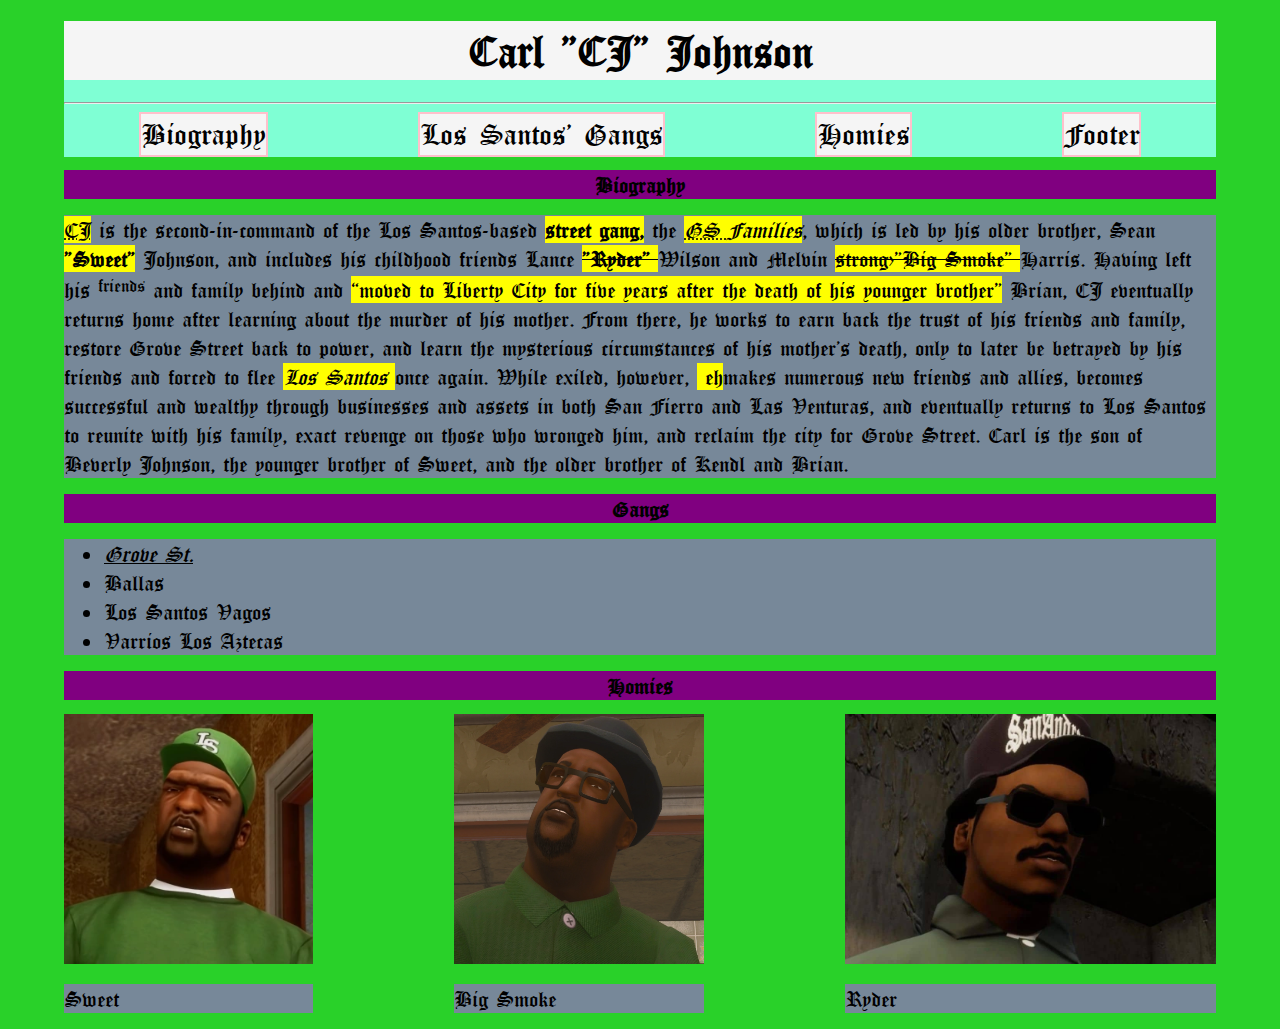
<file: 01-HTML/index.html>
<!DOCTYPE html>
<html>
    <head>
        <meta charset="UTF-8">
        <meta http-equiv="X-UA-Compatible" content="IE-edge">
        <meta name="viewport" content="width=device-width, initial-scale=1.0">
        <link rel="stylesheet" href="style.css">
    </head>

    <body>
        <header class = "header">
            <h1 class = "header-title">Carl <strong>"CJ"</strong> Johnson</h1>
            <hr/>
            <nav class = navigation>
                <a href="#bio-section">Biography</a>
                <a href="#gangs">Los Santos' Gangs</a>
                <a href="#homies">Homies</a>
                <a>Footer</a>
            </nav>
        </header>
        <section>
            <h2 id = bio-section class = topic>
                Biography
            </h2>
            <p class="plain-text">
                <abbr class = taged title = "Carl Johnson">CJ</abbr>
                 is the second-in-command of the Los Santos-based 
                 <b class="taged"> street gang,</b> the 
                <em class = taged><abbr title = "Grove Street" >GS </abbr>
                 Families</em>, which is led by his older brother, Sean 
                 <strong class = taged>"Sweet"</strong> Johnson, and includes his childhood friends Lance 
                 <del class = taged><strong>"Ryder"</strong> </del> Wilson and Melvin
                 <del class = taged>strong>"Big Smoke"</strong> </del> Harris. Having left his 
                 <sup>friends</sup> and family behind and 
                 <q class = taged>moved to Liberty City for five years after the death of his younger brother</q>
                  Brian, CJ eventually returns home after learning about the murder of his mother. From there, he works to earn back the trust of his friends and family, restore Grove Street back to power, and learn the mysterious circumstances of his mother's death, only to later be betrayed by his friends and forced to flee 
                  <cite class = taged>Los Santos </cite>
                  once again. While exiled, however, 
                  <bdo dir="rtl" class = taged> he </bdo>  makes numerous new friends and allies, becomes successful and wealthy through businesses and assets in both San Fierro and Las Venturas, and eventually returns to Los Santos to reunite with his family, exact revenge on those who wronged him, and reclaim the city for Grove Street. Carl is the son of Beverly Johnson, the younger brother of Sweet, and the older brother of Kendl and Brian.
            </p>
        </section>
        <h2 class = topic id = "gangs">Gangs</h2>
        <ul  class = plain-text>
            <li><u><address>
                Grove St.
            </address></u></li>
            <li>Ballas</li>
            <li>Los Santos Vagos</li>
            <li>Varrios Los Aztecas</li>
        </ul>
        
        <section id = "homies">
            <h2 class = topic>Homies</h2>
            <div class = images>
                <div class = "image">
                    <img src="images/Sweet.webp">
                    <p class = "plain-text">Sweet</p>
                </div>
                <div class = "image">
                    <img src="images/BigSmoke.webp">
                    <p class = "plain-text">Big Smoke</p>
                </div>
                <div class = "image">
                    <img src="images/ryder.jpg">
                    <p class = "plain-text">Ryder</p>
                </div>
                
            </div>
        </section>
    </body>
</html>
</file>
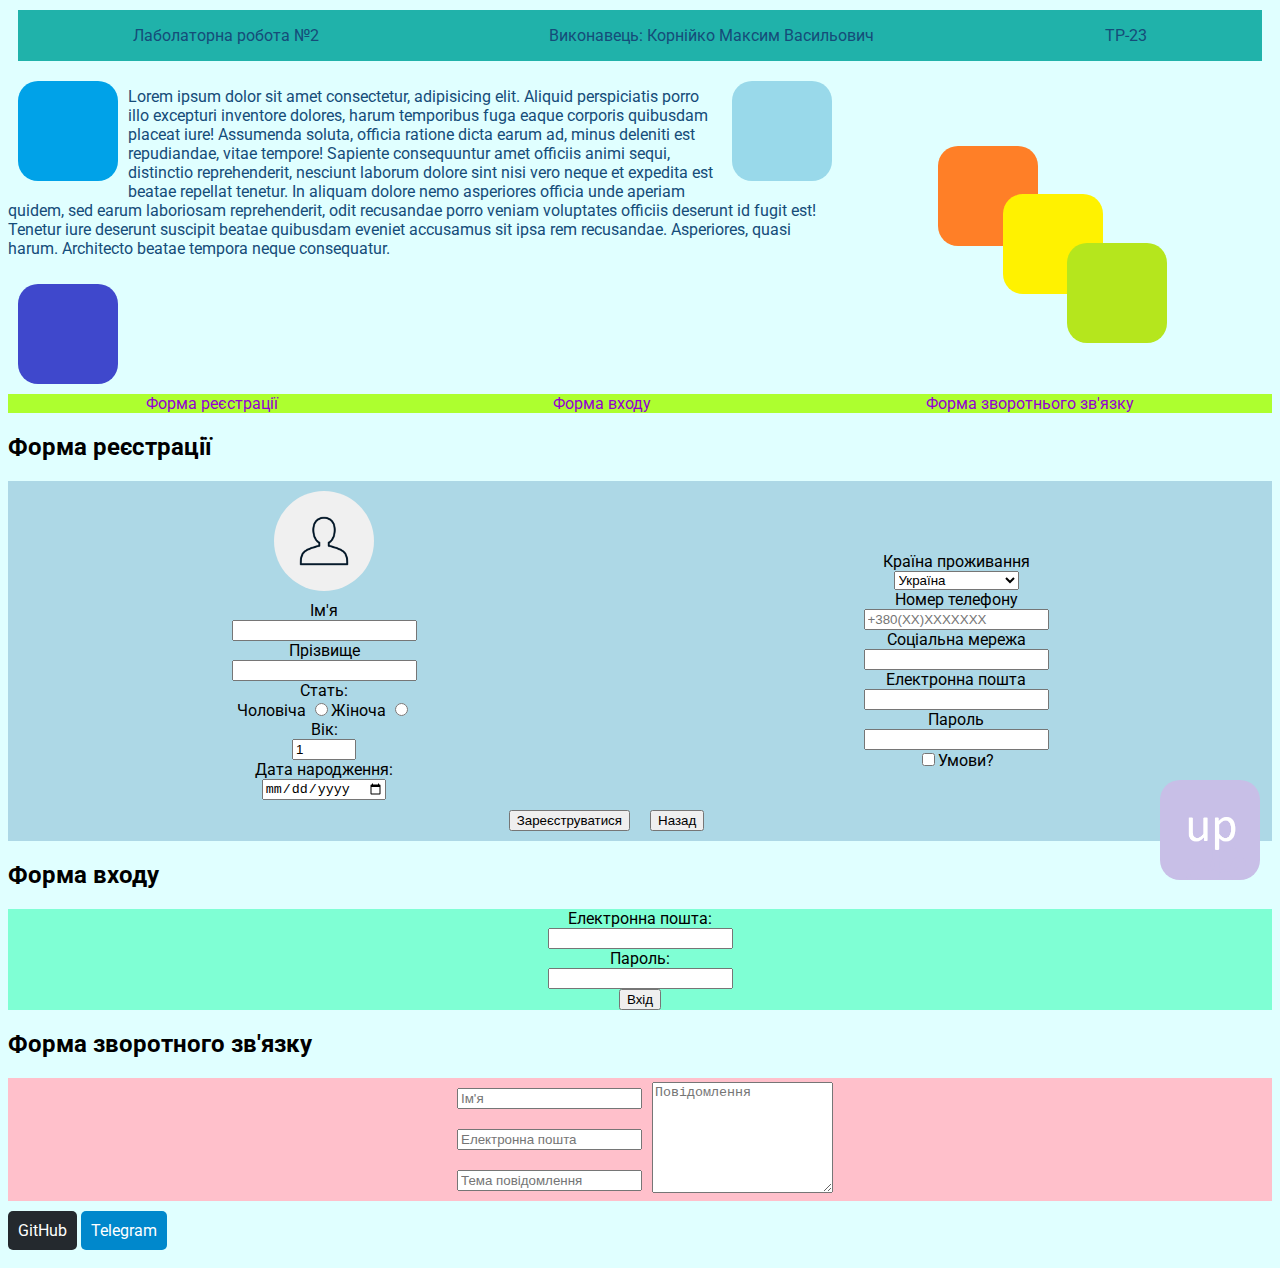
<file: 02-blockmodel/index.html>
<!DOCTYPE html>
<html lang="en">
  <head>
    <meta charset="UTF-8" />
    <meta name="viewport" content="width=device-width, initial-scale=1.0" />
    <title>LAB2</title>
    <link rel="stylesheet" href="style.css" />
    <link rel="preconnect" href="https://fonts.googleapis.com" />
    <link rel="preconnect" href="https://fonts.gstatic.com" crossorigin />
    <link
      href="https://fonts.googleapis.com/css2?family=Roboto:wght@300&display=swap"
      rel="stylesheet"
    />
  </head>
  <body>
    <header id="Start">
      <div>
        <p>Лаболаторна робота №2</p>
      </div>
      <div>
        <p>Виконавець: Корнійко Максим Васильович</p>
      </div>
      <div>
        <p>ТР-23</p>
      </div>
    </header>
    <div class="MainBlock">
      <div class="GeneralInfo">
        <img src="./img/sky-blue.png" alt="img1" class="img1" />
        <img src="./img/litgh-blue.png" alt="img2" class="img2" />
        <p>
          Lorem ipsum dolor sit amet consectetur, adipisicing elit. Aliquid
          perspiciatis porro illo excepturi inventore dolores, harum temporibus
          fuga eaque corporis quibusdam placeat iure! Assumenda soluta, officia
          ratione dicta earum ad, minus deleniti est repudiandae, vitae tempore!
          Sapiente consequuntur amet officiis animi sequi, distinctio
          reprehenderit, nesciunt laborum dolore sint nisi vero neque et
          expedita est beatae repellat tenetur. In aliquam dolore nemo
          asperiores officia unde aperiam quidem, sed earum laboriosam
          reprehenderit, odit recusandae porro veniam voluptates officiis
          deserunt id fugit est! Tenetur iure deserunt suscipit beatae quibusdam
          eveniet accusamus sit ipsa rem recusandae. Asperiores, quasi harum.
          Architecto beatae tempora neque consequatur.
        </p>
        <img src="./img/purple.png" alt="img3" class="img3" />
      </div>
      <div class="ReapetedImg">
        <img src="./img/orange.png" alt="repeated img1" class="RepeatedImg1" />
        <img src="./img/yellow.png" alt="repeated img2" class="RepeatedImg2" />
        <img
          src="./img/yellowish-green.png"
          alt="repeated img1"
          class="RepeatedImg3"
        />
      </div>
    </div>
    <nav class="StickyNav">
      <a href="#reg">Форма реєстрації</a>
      <a href="#">Форма входу</a>
      <a href="#">Форма зворотнього зв'язку</a>
    </nav>
    <h2>Форма реєстрації</h2>
    <form id="reg" class="Registration">
      <div class="reg-left-side">
        <img src="./img/avatar.png" alt="avatar" class="Avatar" />
        <label>Iм'я</label>
        <input type="text" />
        <label>Прізвище</label>
        <input type="text" />
        <label>Стать:</label>
        <div class="choose-sex">
          <div>
            <label>Чоловіча</label>
            <input type="radio" />
          </div>
          <div>
            <label>Жіноча</label>
            <input type="radio" />
          </div>
        </div>
        <label> Вік:</label>
        <input type="number" min="1" max="999" value="1" step="1" />
        <label>Дата народження:</label>
        <input type="date" />
        <button class="reg-button">Зареєструватися</button>
      </div>
      <div class="reg-right-side">
        <label>Країна проживання</label>
        <select size="1">
          <option>Україна</option>
          <option>США</option>
          <option>Великобританія</option>
          <option>Франція</option>
          <option>Італія</option>
          <option>Німеччина</option>
          <option>Польща</option>
          <option>Чехословаччина</option>
          <option>Молдова</option>
          <option>Грузія</option>
          <option>Вірменія</option>
          <option>Азербайджан</option>
          <option>Таджикістан</option>
          <option>Казахстан</option>
          <option>Південна Корея</option>
          <option>Японія</option>
        </select>
        <label>Номер телефону</label>
        <input type="number" placeholder="+380(XX)XXXXXXX" />
        <label>Соціальна мережа</label>
        <input />
        <label>Електронна пошта</label>
        <input />
        <label>Пароль</label>
        <input type="password" />
        <div><input type="checkbox" /><label>Умови?</label></div>
        <button class="back-button">Назад</button>
      </div>
    </form>
    <h2>Форма входу</h2>
    <form id="login" class="login-form">
      <label>Електронна пошта:</label>
      <input />
      <label>Пароль:</label>
      <input type="password" />
      <button type="submit">Вхід</button>
    </form>
    <h2>Форма зворотного зв'язку</h2>
    <form class="feedback">
      <div class="input">
        <input placeholder="Ім'я" />
        <input placeholder="Електронна пошта" />
        <input placeholder="Тема повідомлення" />
      </div>
      <div class="message">
        <textarea rows="7" placeholder="Повідомлення"></textarea>
      </div>
    </form>
    <footer>
      <div class="social-buttons">
        <a href="#" class="github-button">GitHub</a>
        <a href="#" class="telegram-button">Telegram</a>
      </div>
    </footer>
    <a href="#Start">
      <div class="start-button">
        <img src="./img/up.png" alt="Перейти у початок" />
      </div>
    </a>
  </body>
</html>
</file>
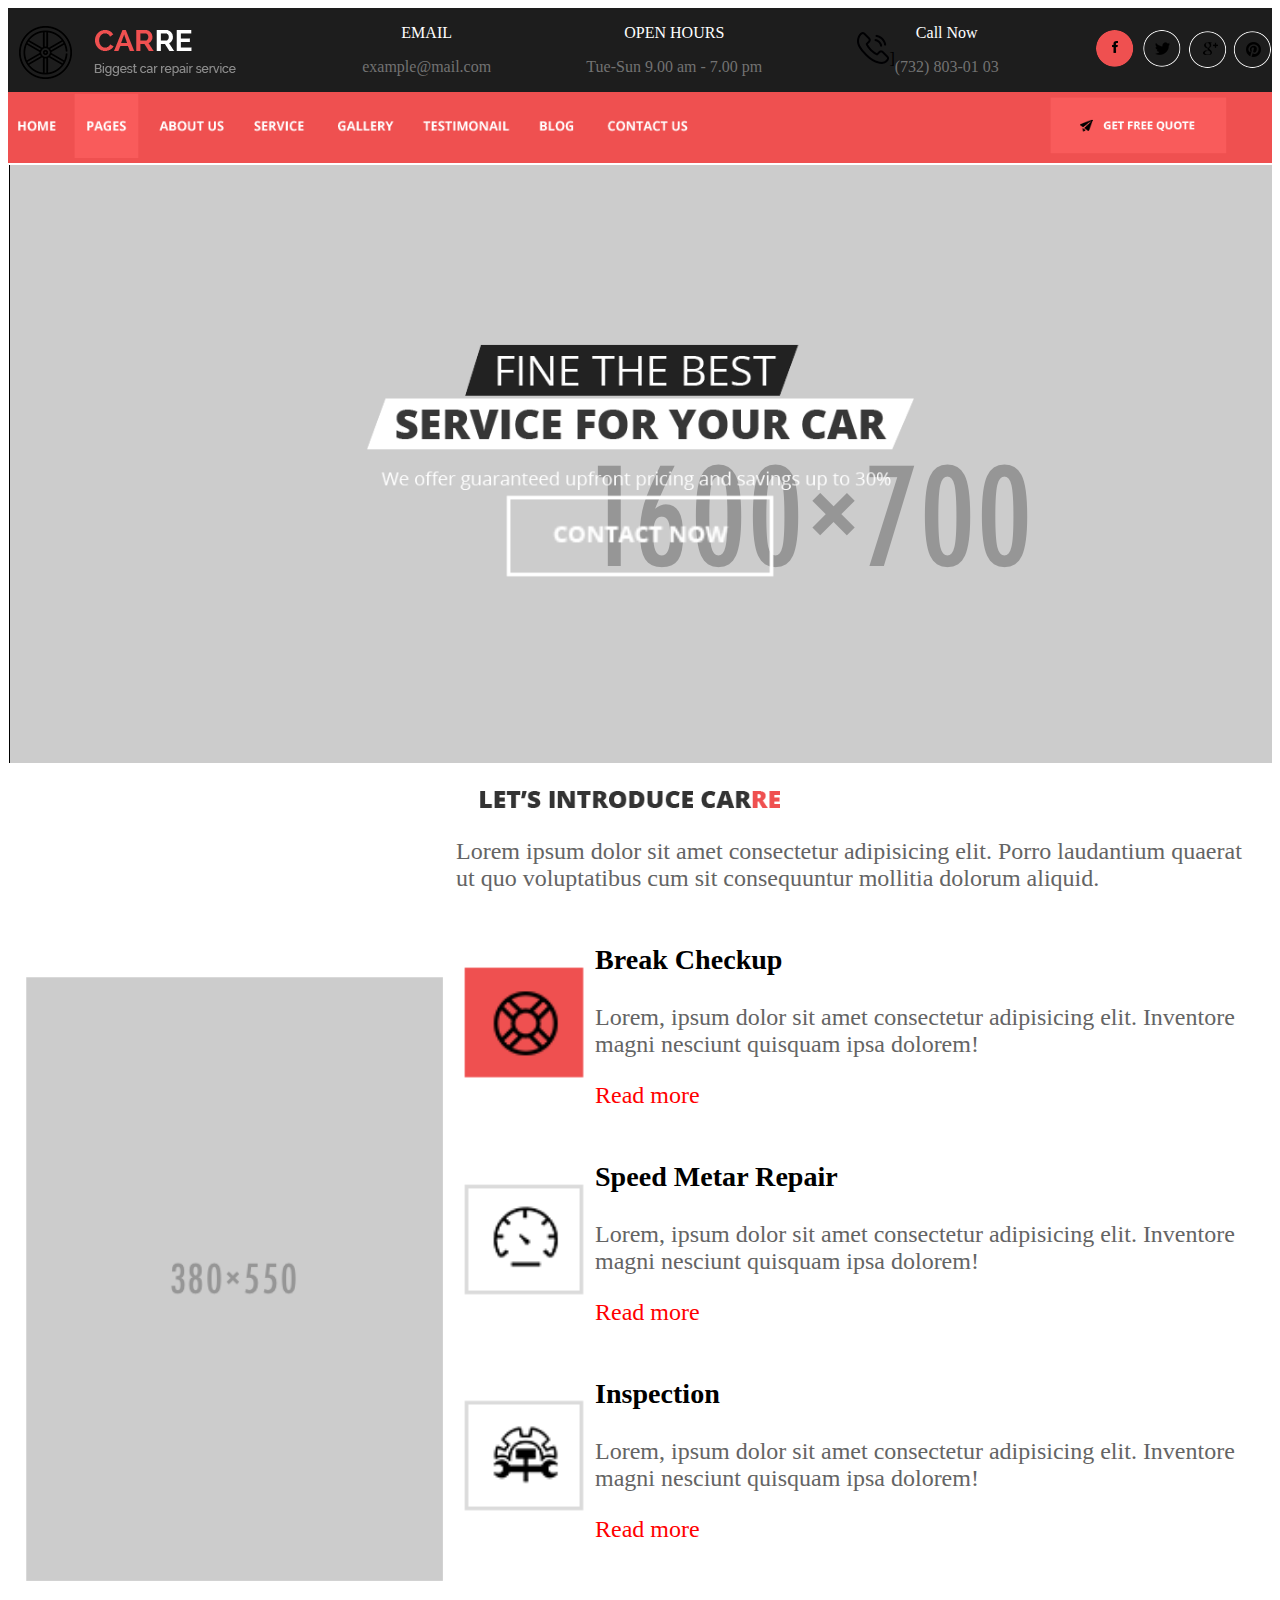
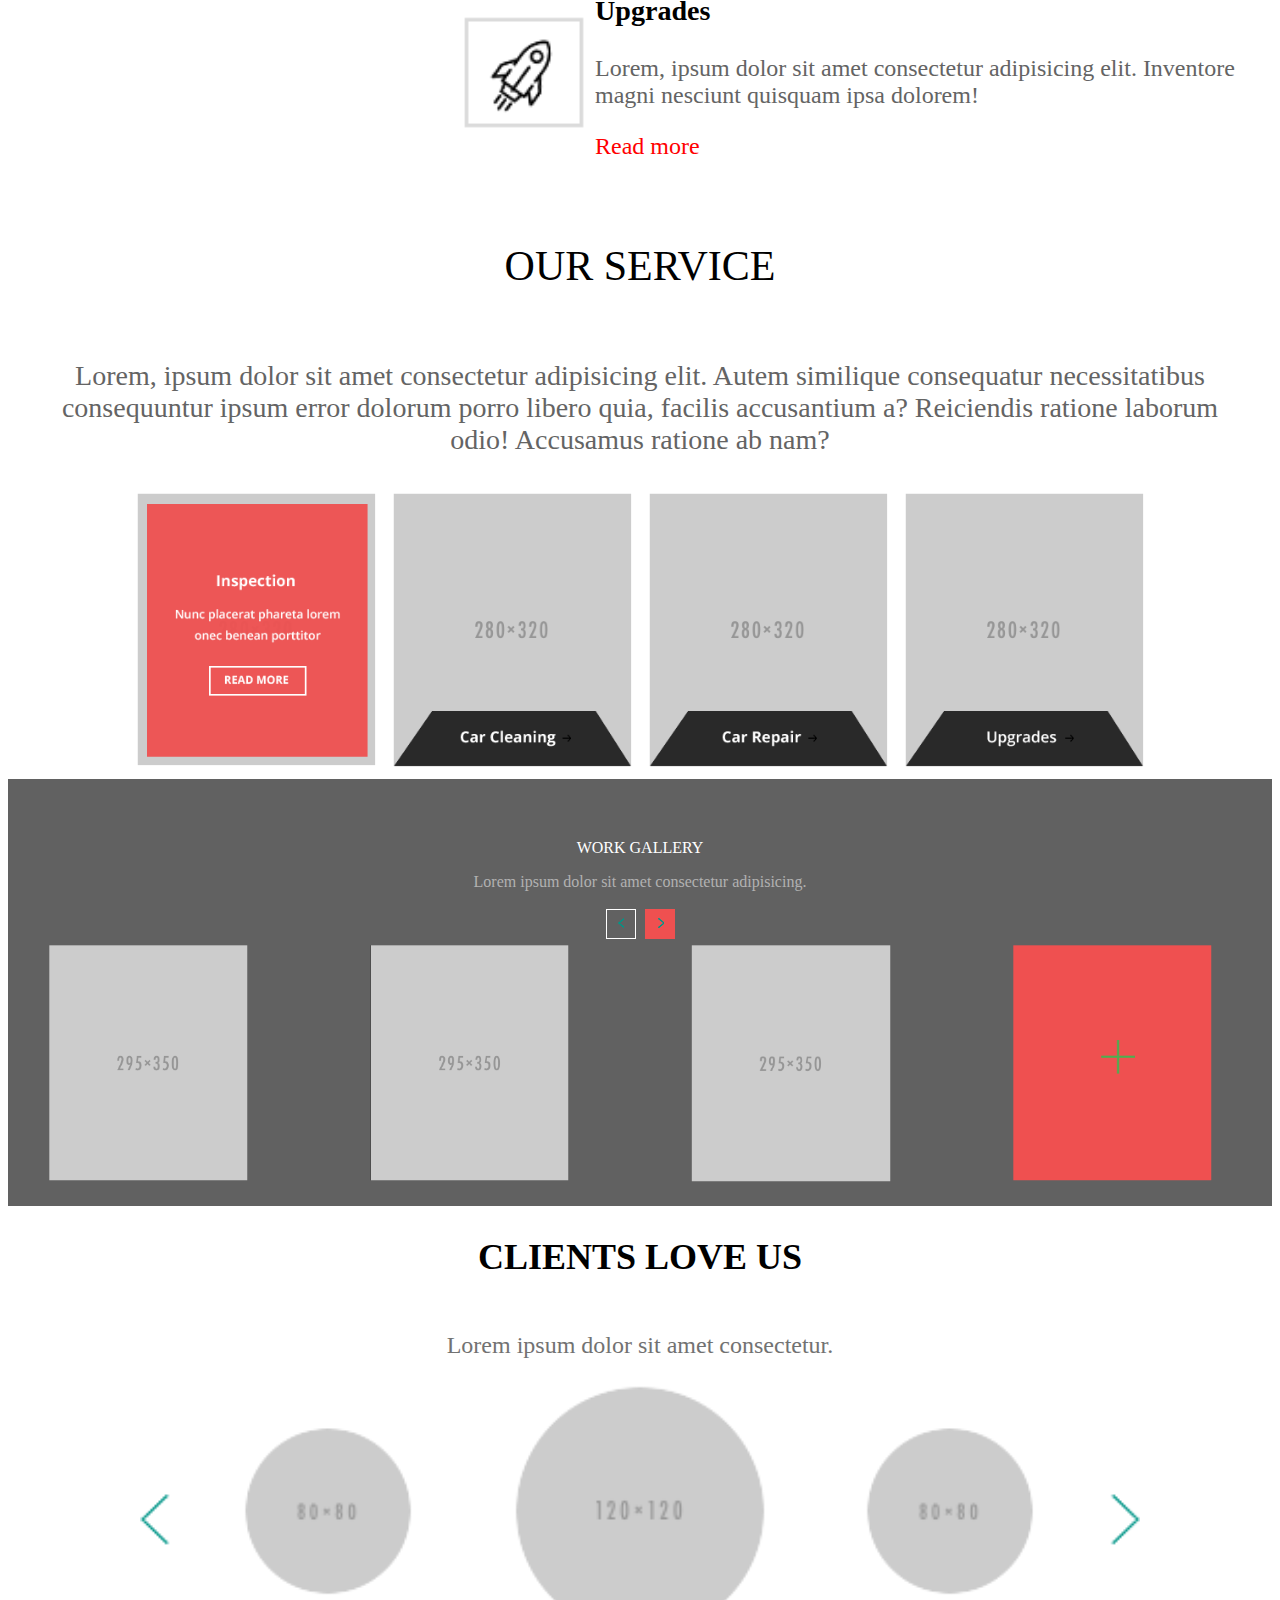
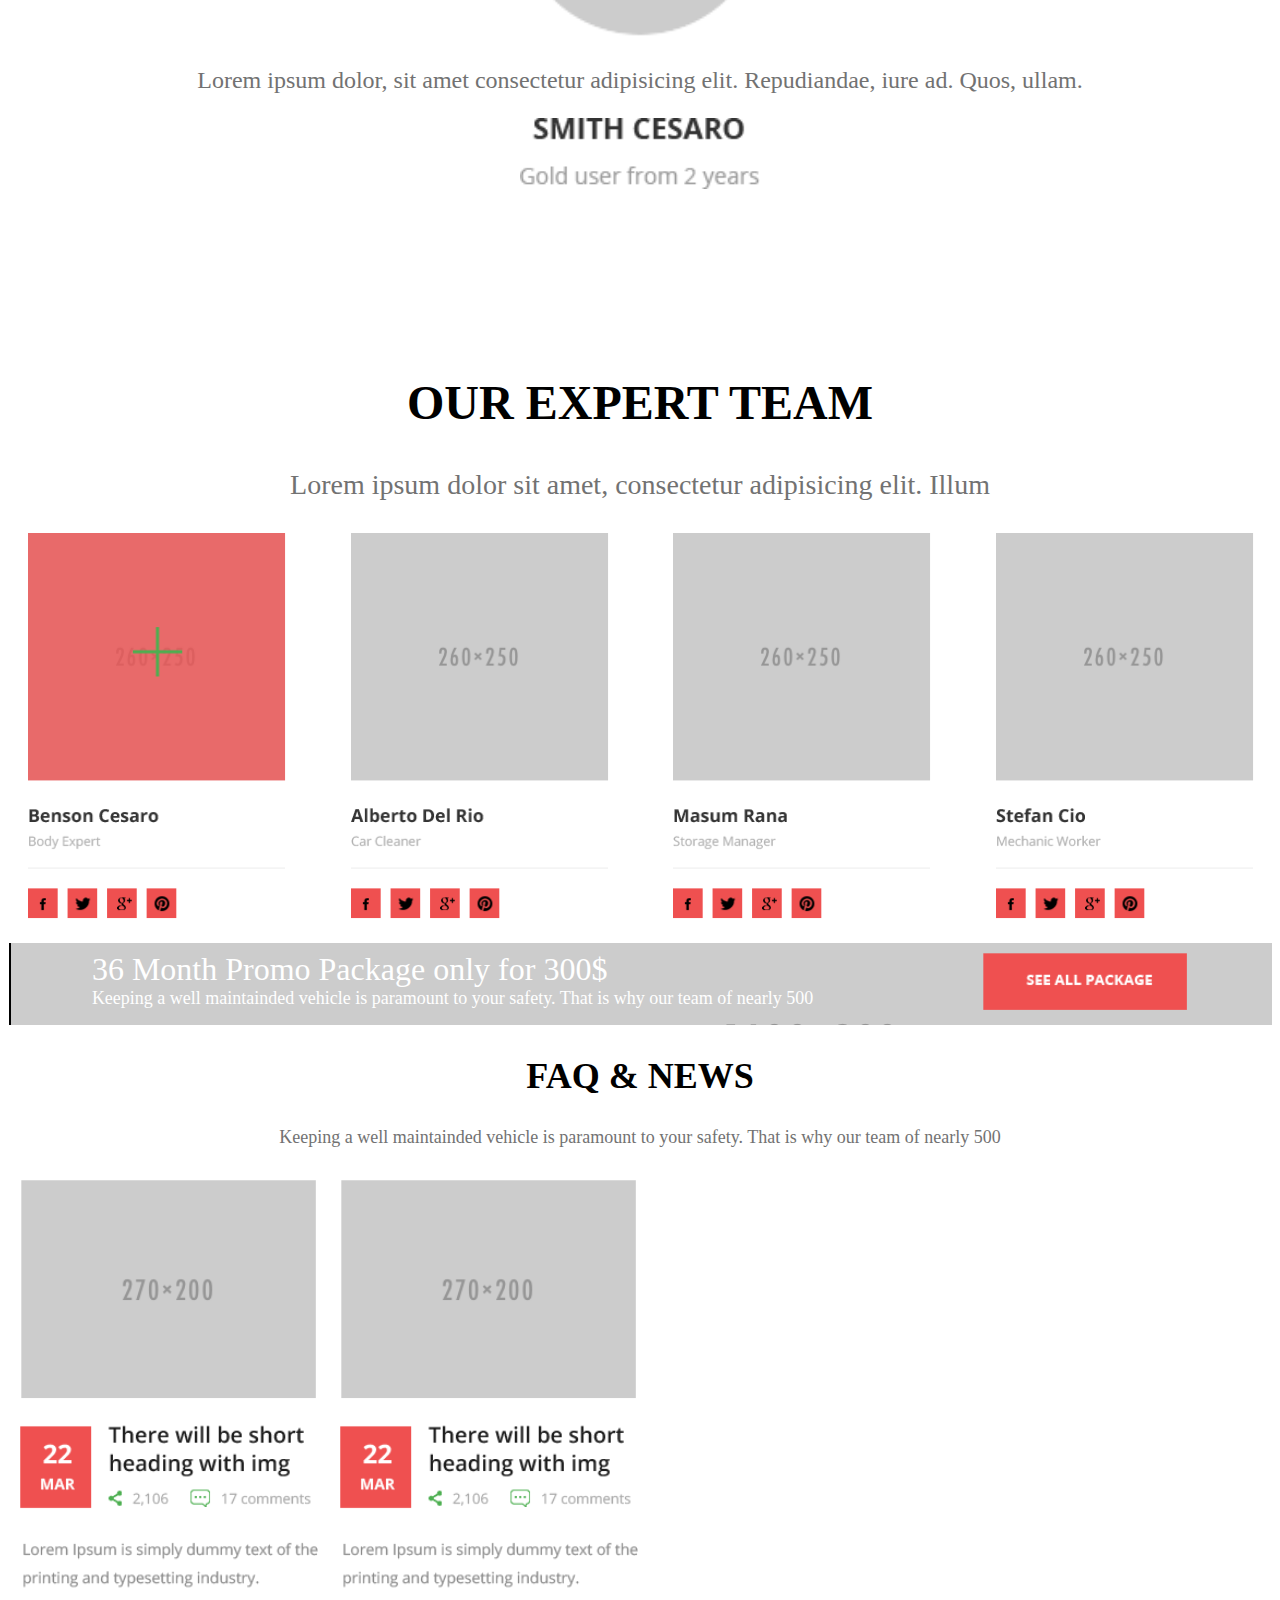
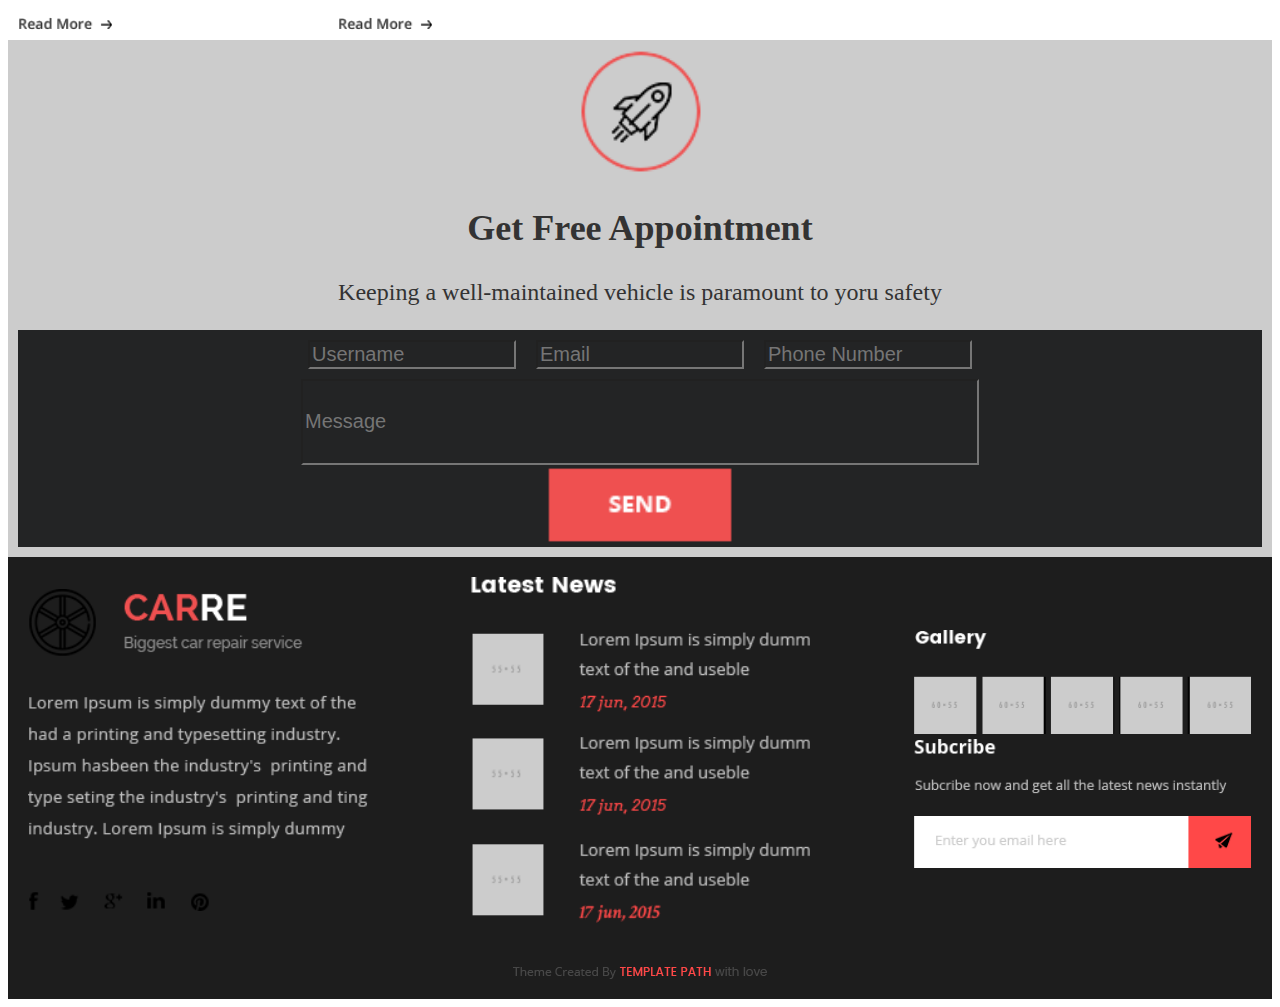
<file: 03-responsive-design/index.html>
<!DOCTYPE html>
<html lang="en">
  <head>
    <meta charset="UTF-8" />
    <meta name="viewport" content="width=device-width, initial-scale=1.0" />
    <link rel="stylesheet" href="style.css" />
    <title>LAB3</title>
  </head>
  <body>
    <header>
      <div class="upper-header">
        <span
          ><img
            class="main-logo"
            src=".//img/header/main-logo.png"
            alt="main-logo"
        /></span>
        <div class="email">
          <p class="upper-text">EMAIL</p>
          <p class="lower-text">example@mail.com</p>
        </div>
        <div class="open-hours">
          <p class="upper-text">OPEN HOURS</p>
          <p class="lower-text">Tue-Sun 9.00 am - 7.00 pm</p>
        </div>
        <div class="telephone">
          <span>
            <img class="tel-icon" src="./img/header/telephone.png" alt="tel" />]
          </span>
          <div class="telephone-text">
            <p class="upper-text">Call Now</p>
            <p class="lower-text">(732) 803-01 03</p>
          </div>
        </div>
        <div class="icons">
          <img src="./img/header/icons.png" alt="icons" />
        </div>
      </div>
      <div class="lower-header">
        <span>
          <img class="menu" src="./img/header/menu.png" alt="menu" />
        </span>
        <span>
          <img class="button" src="./img//header/button.png" alt="butotn" />
        </span>
      </div>
    </header>
    <main>
      <div class="banner">
        <span
          ><img class="img1" src="./img/banner/banner-text.png" alt="text"
        /></span>
        <span
          ><img
            class="img2"
            src="./img/banner/banner-button.png"
            alt="sub-text"
        /></span>
      </div>
      <div class="about-company">
        <div class="left-side">
          <img
            class="img1"
            src="./img/about company/company-img.png"
            alt="company-img"
          />
        </div>
        <div class="right-side">
          <img
            class="img2"
            src="./img/about company/company-header.png"
            alt="company-header"
          />
          <p>
            Lorem ipsum dolor sit amet consectetur adipisicing elit. Porro
            laudantium quaerat ut quo voluptatibus cum sit consequuntur mollitia
            dolorum aliquid.
          </p>
          <div class="container">
            <div class="first-element">
              <div class="left-side">
                <span>
                  <img src="./img/about company/icon1.png" alt="icon1" />
                </span>
              </div>
              <div class="right-side">
                <h3>Break Checkup</h3>
                <p>
                  Lorem, ipsum dolor sit amet consectetur adipisicing elit.
                  Inventore magni nesciunt quisquam ipsa dolorem!
                </p>
                <p class="red-text">Read more</p>
              </div>
            </div>
            <div class="first-element">
              <div class="left-side">
                <span>
                  <img src="./img/about company/icon2.png" alt="icon1" />
                </span>
              </div>
              <div class="right-side">
                <h3>Speed Metar Repair</h3>
                <p>
                  Lorem, ipsum dolor sit amet consectetur adipisicing elit.
                  Inventore magni nesciunt quisquam ipsa dolorem!
                </p>
                <p class="red-text">Read more</p>
              </div>
            </div>
            <div class="first-element">
              <div class="left-side">
                <span>
                  <img src="./img/about company/icon3.png" alt="icon1" />
                </span>
              </div>
              <div class="right-side">
                <h3>Inspection</h3>
                <p>
                  Lorem, ipsum dolor sit amet consectetur adipisicing elit.
                  Inventore magni nesciunt quisquam ipsa dolorem!
                </p>
                <p class="red-text">Read more</p>
              </div>
            </div>
            <div class="first-element">
              <div class="left-side">
                <span>
                  <img src="./img/about company/icon4.png" alt="icon1" />
                </span>
              </div>
              <div class="right-side">
                <h3>Upgrades</h3>
                <p>
                  Lorem, ipsum dolor sit amet consectetur adipisicing elit.
                  Inventore magni nesciunt quisquam ipsa dolorem!
                </p>
                <p class="red-text">Read more</p>
              </div>
            </div>
          </div>
        </div>
      </div>
      <div class="our-service">
        <p class="title">OUR SERVICE</p>
        <p>
          Lorem, ipsum dolor sit amet consectetur adipisicing elit. Autem
          similique consequatur necessitatibus consequuntur ipsum error dolorum
          porro libero quia, facilis accusantium a? Reiciendis ratione laborum
          odio! Accusamus ratione ab nam?
        </p>
        <div class="photos">
          <span><img src="./img/Our service/flex-1.png" alt="pic1" /> </span>
          <span><img src="./img/Our service/flex-2.png" alt="pic2" /> </span>
          <span><img src="./img/Our service/flex-3.png" alt="pic3" /> </span>
          <span><img src="./img/Our service/flex-4.png" alt="pic4" /> </span>
        </div>
      </div>
      <div class="work-gallery">
        <p class="title">WORK GALLERY</p>
        <p class="sub-title">
          Lorem ipsum dolor sit amet consectetur adipisicing.
        </p>
        <span><img class="img1" src="./img/gallery/slider-button.png" /></span>
        <div class="gallery">
          <span><img src="./img/gallery/image1.png" alt="img1" /></span>
          <span><img src="./img/gallery/image2.png" alt="img2" /></span>
          <span><img src="./img/gallery/image3.png" alt="img3" /></span>
          <span><img src="./img/gallery/image4.png" alt="img4" /></span>
        </div>
      </div>
      <div class="Testimonials">
        <h2>CLIENTS LOVE US</h2>
        <p>Lorem ipsum dolor sit amet consectetur.</p>
        <span
          ><img
            class="img1"
            src="./img/Testimonials/testimonicals.png"
            alt="img"
        /></span>
        <p>
          Lorem ipsum dolor, sit amet consectetur adipisicing elit. Repudiandae,
          iure ad. Quos, ullam.
        </p>
        <span
          ><img class="img2" src="./img/Testimonials/name.png" alt="img"
        /></span>
      </div>
      <div class="team">
        <h2>OUR EXPERT TEAM</h2>
        <p>Lorem ipsum dolor sit amet, consectetur adipisicing elit. Illum</p>
        <div class="box">
          <span><img src="./img/Our team/img1.png" alt="img1" /></span>
          <span><img src="./img/Our team/img2.png" alt="img2" /></span>
          <span><img src="./img/Our team/img3.png" alt="img3" /></span>
          <span><img src="./img/Our team/img4.png" alt="img4" /></span>
        </div>
      </div>
      <div class="promo-banner">
        <div class="left-side">
          <span class="text1">36 Month Promo Package only for 300$</span>
          <span class="text2">
            Keeping a well maintainded vehicle is paramount to your safety. That
            is why our team of nearly 500
          </span>
        </div>
        <div class="right-side">
          <span><img class="img3" src="./img/promo-banner/button.png" /></span>
        </div>
      </div>
      <div class="faq-news">
        <h2>FAQ & NEWS</h2>
        <p>
          Keeping a well maintainded vehicle is paramount to your safety. That
          is why our team of nearly 500
        </p>
        <div class="box">
          <div class="right-side">
            <img class="img1" src="./img/faq/news1.png" alt="news1" />
            <img class="img1" src="./img/faq/news2.png" alt="news2" />
          </div>
        </div>
      </div>
      <div class="appointment">
        <img class="icon" src="./img/appointment/icon.png" />
        <h2>Get Free Appointment</h2>
        <p>Keeping a well-maintained vehicle is paramount to yoru safety</p>
        <form>
          <div class="upper">
            <input type="text" placeholder="Username" />
            <input type="text" placeholder="Email" />
            <input type="text" placeholder="Phone Number" />
          </div>
          <div class="lower">
            <input type="text" placeholder="Message" />
          </div>
          <img class="button" src="./img/appointment/button.png" />
        </form>
      </div>
    </main>
    <footer>
      <div class="first-section">
        <img src="./img/footer/about.png" />
      </div>
      <div class="second-section">
        <img src="./img/footer/latest-news.png" />
      </div>
      <div class="third-section">
        <span> <img src="./img/footer/gallery.png" /> </span>
        <span> <img src="./img/footer/subscribe.png" /> </span>
      </div>
    </footer>
    <div class="copyright">
      <img src="./img/footer/copyright.png" />
    </div>
  </body>
</html>
</file>
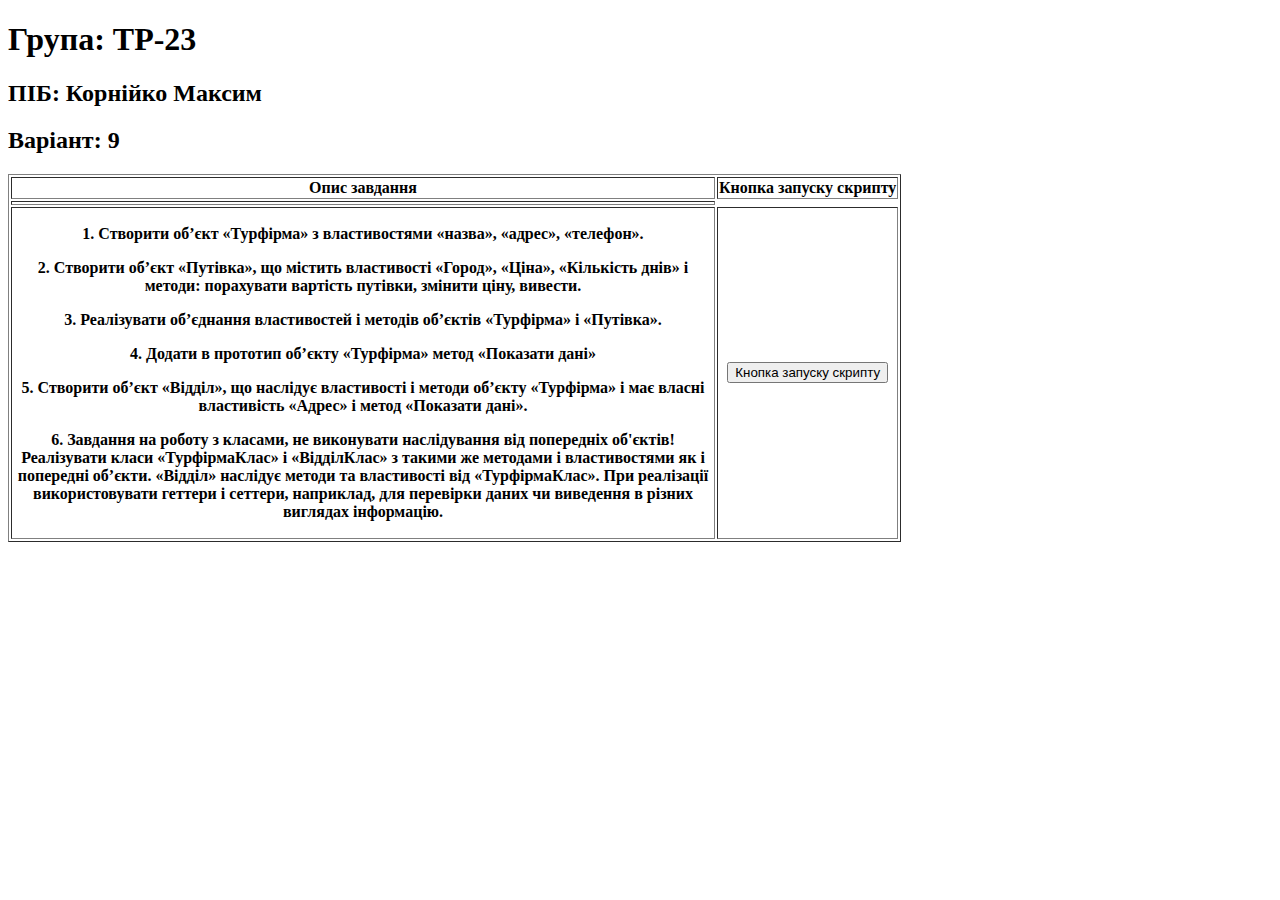
<file: 04-js-classes/index.html>
<!DOCTYPE html>
<html lang="en">
  <head>
    <meta charset="UTF-8" />
    <meta name="viewport" content="width=device-width, initial-scale=1.0" />
    <title>Лабораторна робота No4</title>
    <link rel="stylesheet" href="style.css" />
  </head>
  <body>
    <h1>Група: ТР-23</h1>
    <h2>ПІБ: Корнійко Максим</h2>
    <h2>Варіант: 9</h2>

    <table border="1">
      <tr>
        <th>Опис завдання</th>
        <th>Кнопка запуску скрипту</th>
      </tr>

      <th class="row1">
        <tr>
          <th>
            <p>
              1. Створити об’єкт «Турфірма» з властивостями «назва», «адрес»,
              «телефон».
            </p>
            <p>
              2. Створити об’єкт «Путівка», що містить властивості «Город»,
              «Ціна», «Кількість днів» і методи: порахувати вартість путівки,
              змінити ціну, вивести.
            </p>
            <p>
              3. Реалізувати об’єднання властивостей і методів об’єктів
              «Турфірма» і «Путівка».
            </p>
            <p>4. Додати в прототип об’єкту «Турфірма» метод «Показати дані»</p>
            <p>
              5. Створити об’єкт «Відділ», що наслідує властивості і методи
              об’єкту «Турфірма» і має власні властивість «Адрес» і метод
              «Показати дані».
            </p>
            <p>
              6. Завдання на роботу з класами, не виконувати наслідування від
              попередніх об'єктів! Реалізувати класи «ТурфірмаКлас» і
              «ВідділКлас» з такими же методами і властивостями як і попередні
              об’єкти. «Відділ» наслідує методи та властивості від
              «ТурфірмаКлас». При реалізації використовувати геттери і сеттери,
              наприклад, для перевірки даних чи виведення в різних виглядах
              інформацію.
            </p>
          </th>
          <th>
            <button id="demonstrate-button">Кнопка запуску скрипту</button>
          </th>
        </tr>
      </th>
    </table>

    <script src="script.js" defer></script>
  </body>
</html>
</file>
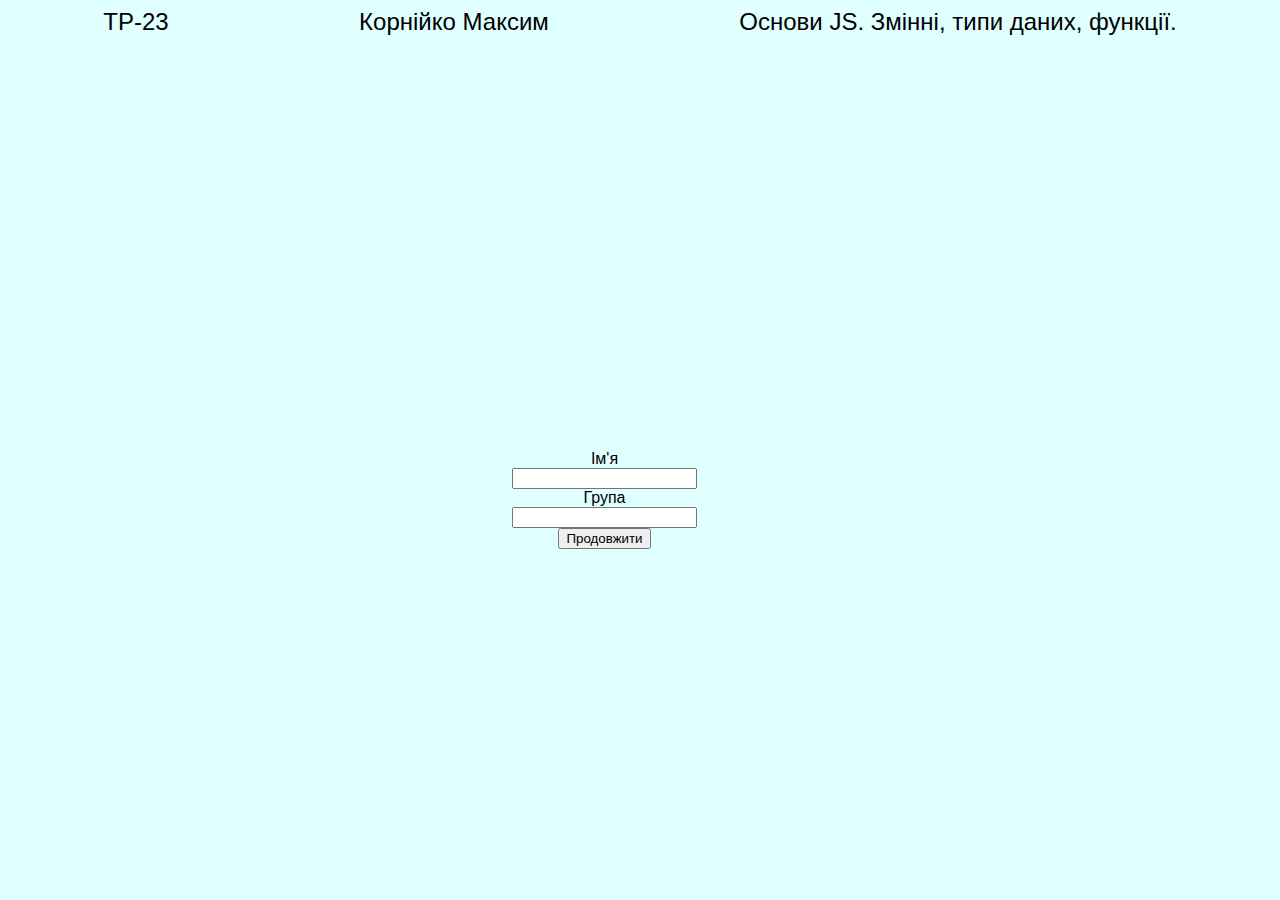
<file: 05-js-dom/index.html>
<!DOCTYPE html>
<html lang="en">
  <head>
    <meta charset="UTF-8" />
    <meta name="viewport" content="width=device-width, initial-scale=1.0" />
    <title>Lab5</title>
    <link rel="stylesheet" href="style.css" />
  </head>
  <body>
    <header>
      <span>ТР-23</span><span>Корнійко Максим</span
      ><span>Основи JS. Змінні, типи даних, функції.</span>
    </header>
    <form id="reg" class="form">
      <label>Iм'я</label>
      <input type="text" id="userInputName" />
      <label>Група</label>
      <input type="text" id="userInputGroup" />
      <button id="continue">Продовжити</button>
    </form>
    <form id="difficulty-form" class="difficulty-form hidden">
      <button id="easy">Легко</button>
      <button id="medium">Середньо</button>
      <button id="hard">Важко</button>
    </form>
    <div id="question-conteiner" class="hidden"><p>Питання</p></div>
    <div id="question-container" class="hidden">
      <p id="question-text"></p>
      <select id="options-dropdown"></select>
    </div>
    <div id="hard" class="hidden"></div>
    <div id="question-conteiner" class="hidden">
      <p>Питання</p>
      <div id="options-dropdown-container"></div>
    </div>

    <button id="check-answer" class="hidden">Відповісти</button>
    <script src="questions.js"></script>
    <script src="script.js"></script>
  </body>
</html>
</file>
<file: 01-HTML/style.css>
@font-face {
    font-family: "Old English" ;
    src: url(fonts/OldEnglishFive.ttf);
}
img {
    height: 250px;
    width: auto;
    
}
.images {
    display: flex;
    justify-content: space-between;
    
}
.header {
    font-family: "Old English";
    display: block;
    text-align: center;
    background-color: aquamarine;
}
.header-title {
    background: whitesmoke;
}
.navigation{
    display: flex;
    justify-content: space-around;
}
.plain-text {
    background-color: lightslategray;
    font-family: "Old English";
    
}
a {
    font-size: 22px;
    text-decoration: none;
    background: whitesmoke;
    color: black;
    border: 2px solid pink;
    
    
}
.taged {
    background-color: yellow;
}
body {
    background-color: rgb(41, 209, 41);
    margin: 0 64px 0 64px;
}
.topic {
    background-color: purple;
    font-family: "Old English";
    font-size: 12px;
    text-align: center;
    font-size: medium;
}
</file>
<file: 02-blockmodel/style.css>
header {
  display: flex;
  flex-direction: row;
  justify-content: space-around;
  background-color: lightseagreen;
  margin: 10px;
  color: greenyellow;
}
body {
  font-family: "Roboto", sans-serif;
  background-color: lightcyan;
}
a {
  text-decoration: none;
  color: darkviolet;
}
.MainBlock {
  display: flex;
}
.GeneralInfo {
  width: 66%;
}
.ReapetedImg {
  width: 34%;
}
p {
  color: #154c79;
}
img {
  margin: 10px;
  border-radius: 20%;
  height: 100px;
  width: 100px;
}
.GeneralInfo .img1 {
  float: left;
}
.GeneralInfo .img2 {
  float: right;
}
.GeneralInfo .img3 {
  float: left;
}
.ReapetedImg {
  position: relative;
}
.ReapetedImg .RepeatedImg1 {
  position: absolute;
  top: 20%;
  left: 20%;
}
.ReapetedImg .RepeatedImg2 {
  position: absolute;
  top: 35%;
  left: 35%;
}
.ReapetedImg .RepeatedImg3 {
  position: absolute;
  top: 50%;
  left: 50%;
}
.StickyNav {
  background-color: greenyellow;
  display: flex;
  justify-content: space-around;
  position: sticky;
  top: 10px;
  z-index: 20;
}
.Registration {
  background-color: lightblue;
  display: flex;
  flex-direction: row;
}
.reg-left-side {
  width: 50%;
  display: flex;
  flex-direction: column;
  align-items: center;
}
.reg-button {
  align-self: flex-end;
  margin: 10px;
}
.choose-sex {
  display: flex;
}
.reg-right-side {
  width: 50%;
  display: flex;
  flex-direction: column;
  align-items: center;
  justify-content: center;
  position: relative;
}
.back-button {
  position: absolute;
  bottom: 10px;
  left: 10px;
}
.Avatar {
  border-radius: 50%;
}
.login-form {
  display: flex;
  flex-direction: column;
  align-items: center;
}
.input {
  display: flex;
  flex-direction: column;
}
.feedback {
  display: flex;
}
.start-button {
  width: 30px;
  height: 40px;
  bottom: 90px;
  right: 100px;
  position: fixed;
  z-index: 10;
}
.login-form {
  background-color: aquamarine;
  margin: auto;
}
.feedback {
  display: flex;
  justify-content: center;
  align-items: center;
  background-color: pink;
}
.input input {
  margin: 10px;
}
.github-button,
.telegram-button {
  display: inline-block;
  padding: 10px;
  color: #fff;
  text-decoration: none;
  margin: 10px 0;
  border-radius: 5px;
}

.github-button {
  background-color: #24292e;
}

.telegram-button {
  background-color: #0088cc;
}
</file>
<file: 03-responsive-design/style.css>
header {
  width: 100%;
  background-color: #1d1d1d;
}
.upper-text {
  color: #ffffff;
}
.lower-text {
  color: #727272;
}
/************************** header **************************/
.upper-header {
  text-align: center;
  display: flex;
  flex-direction: row;
  align-items: center;
  justify-content: space-between;
}
.telephone {
  display: flex;
  flex-direction: row;
  align-items: center;
}
.lower-header {
  background-color: #ef5050;
  display: flex;
  flex-direction: row;
  align-items: center;
  justify-content: space-between;
}
.lower-header .menu {
  max-width: 90%;
  padding-left: 10px;
}
.lower-header .button {
  max-width: 80%;
}
/************************** header **************************/

/************************** banner **************************/
.banner {
  background-image: url(./img/banner/background-img.png);
  display: flex;
  flex-direction: column;
  align-items: center;
  justify-content: center;
  height: 600px;
}
.banner .img1 {
  width: 550px;
  height: auto;
}
.banner .img2 {
  width: 270px;
  height: auto;
}
/************************** banner **************************/
/************************** about company **************************/

.about-company {
  font-size: 24px;
  display: flex;
  flex-direction: row;
  margin: 16px;
  justify-content: space-around;
  color: #646464;
}
.about-company .img1 {
  width: 420px;
  margin-right: 12px;
}
.about-company .img2 {
  width: 300px;
  margin-top: 12px;
  margin-left: 24px;
}
.about-company .left-side {
  align-self: center;
}
.red-text {
  color: red;
}
.container h3 {
  color: black;
}
.first-element {
  display: flex;
  flex-direction: row;
}
.first-element .left-side {
  margin: 5px;
}
.first-element .right-side {
  margin-left: 5px;
}
.first-element img {
  width: 124px;
}
/************************** about company **************************/
/************************** out service **************************/

.our-service {
  text-align: center;
  display: flex;
  flex-direction: column;
  align-items: center;
}
.our-service .title {
  font-size: 42px;
  color: black;
}
.our-service p {
  font-size: 28px;
  color: #646464;
  margin-left: 32px;
  margin-right: 32px;
  margin-top: 1;
  margin-bottom: 2;
}

.our-service img {
  width: 320px;
  margin: 8px;
}
.our-service .photos {
  display: flex;
  flex-direction: row;
}
/************************** out service **************************/
/************************** Gallery **************************/
.work-gallery {
  font-size: 16px;
  background-color: #616161;
  text-align: center;
  padding: 20px;
}
.work-gallery .title {
  padding-top: 24px;
  color: white;
}
.work-gallery .sub-title {
  color: #b1b1b1;
}
.work-gallery .gallery {
  display: flex;
  flex-direction: row;
  justify-content: space-between;
}
.work-gallery .gallery img {
  width: 300px;
  padding-right: 40px;
  padding-left: 20px;
}
/************************** Gallery **************************/
/************************** Testimonials **************************/
.Testimonials {
  font-size: 24px;
  text-align: center;
  display: flex;
  flex-direction: column;
}
.Testimonials .img1 {
  width: 1000px;
}
.Testimonials .img2 {
  width: 240px;
  padding-bottom: 140px;
}
.Testimonials p {
  color: #727272;
}
/************************** Testimonials **************************/
/************************** Team **************************/
.team {
  text-align: center;
}
.team h2 {
  font-size: 48px;
}
.team p {
  margin-left: 24px;
  margin-right: 24px;
  font-size: 28px;
  margin-bottom: 12px;
  color: #727272;
}
.team .box {
  display: flex;
  flex-direction: row;
  align-items: center;
  justify-content: space-between;
}
.team .box img {
  width: 260px;
  margin: 18px;
}
/************************** Team **************************/
/************************** Promo banner **************************/

.promo-banner {
  background-image: url(./img/promo-banner/background-img.png);
  display: flex;
  flex-direction: row;
  justify-content: space-around;
}
.promo-banner .left-side {
  display: flex;
  flex-direction: column;
  margin: 10px;
}
.promo-banner .right-side {
  display: flex;
  flex-direction: column;
  margin: 10px;
  justify-content: center;
}
.promo-banner .left-side .text1 {
  font-size: 32px;
  color: white;
}
.promo-banner .left-side .text2 {
  font-size: 18px;
  color: white;
}
.promo-banner .right-side .img3 {
  height: 60px;
}
/************************** Promo banner **************************/

@media (max-width: 1280px) {
  * {
    max-width: 1280px;
  }
  .upper-header {
    text-align: center;
    display: flex;
    flex-direction: row;
    align-items: center;
    justify-content: space-between;
  }
  .telephone {
    display: flex;
    flex-direction: row;
    align-items: center;
  }
  .lower-header {
    background-color: #ef5050;
    display: flex;
    flex-direction: row;
    align-items: center;
    justify-content: space-between;
  }
  .lower-header .menu {
    max-width: 90%;
    padding-left: 10px;
  }
  .lower-header .button {
    max-width: 80%;
  }
  .banner {
    background-image: url(./img/banner/background-img.png);
    display: flex;
    flex-direction: column;
    align-items: center;
    justify-content: center;
    height: 600px;
  }
  .banner .img1 {
    width: 550px;
    height: auto;
  }
  .banner .img2 {
    width: 270px;
    height: auto;
  }
  .about-company {
    font-size: 24px;
    display: flex;
    flex-direction: row;
    margin: 16px;
    justify-content: space-around;
    color: #646464;
  }
  .about-company .img1 {
    width: 420px;
    margin-right: 12px;
  }
  .about-company .img2 {
    width: 300px;
    margin-top: 12px;
    margin-left: 24px;
  }
  .about-company .left-side {
    align-self: center;
  }
  .red-text {
    color: red;
  }
  .container h3 {
    color: black;
  }
  .first-element {
    display: flex;
    flex-direction: row;
  }
  .first-element .left-side {
    margin: 5px;
  }
  .first-element .right-side {
    margin-left: 5px;
  }
  .first-element img {
    width: 124px;
  }
  .our-service {
    text-align: center;

    display: flex;
    flex-direction: column;
    align-items: center;
  }
  .our-service .title {
    font-size: 42px;
    color: black;
  }
  .our-service p {
    font-size: 28px;
    color: #646464;
    margin-left: 32px;
    margin-right: 32px;
    margin-top: 1;
    margin-bottom: 2;
  }

  .our-service img {
    width: 240px;
    margin: 8px;
  }
  .our-service .photos {
    display: flex;
    flex-direction: row;
  }
  .work-gallery {
    font-size: 16px;
    background-color: #616161;
    text-align: center;
    padding: 20px;
  }
  .work-gallery .title {
    padding-top: 24px;
    color: white;
  }
  .work-gallery .sub-title {
    color: #b1b1b1;
  }
  .work-gallery .gallery {
    display: flex;
    flex-direction: row;
    justify-content: space-between;
  }
  .work-gallery .gallery img {
    width: 200px;
    padding-right: 40px;
    padding-left: 20px;
  }
  .Testimonials {
    font-size: 24px;
    text-align: center;
    display: flex;
    flex-direction: column;
  }
  .Testimonials .img1 {
    width: 1000px;
  }
  .Testimonials .img2 {
    width: 240px;
    padding-bottom: 140px;
  }
  .Testimonials p {
    color: #727272;
  }
  .team {
    text-align: center;
  }
  .team h2 {
    font-size: 48px;
  }
  .team p {
    margin-left: 24px;
    margin-right: 24px;
    font-size: 28px;
    margin-bottom: 12px;
    color: #727272;
  }
  .team .box {
    display: flex;
    flex-direction: row;
    align-items: center;
    justify-content: space-between;
  }
  .team .box img {
    width: 260px;
    margin: 18px;
  }
  .promo-banner {
    background-image: url(./img/promo-banner/background-img.png);
    display: flex;
    flex-direction: row;
    justify-content: space-around;
  }
  .promo-banner .left-side {
    display: flex;
    flex-direction: column;
    margin: 10px;
  }
  .promo-banner .right-side {
    display: flex;
    flex-direction: column;
    margin: 10px;
    justify-content: center;
  }
  .promo-banner .left-side .text1 {
    font-size: 32px;
    color: white;
  }
  .promo-banner .left-side .text2 {
    font-size: 18px;
    color: white;
  }
  .promo-banner .right-side .img3 {
    height: 60px;
  }
  .faq-news {
    text-align: center;
  }
  .faq-news h2 {
    font-size: 36px;
  }
  .faq-news p {
    color: #727272;
    font-size: 18px;
    margin: 20px;
  }
  .faq-news .box {
    display: flex;
    flex-direction: row;
  }
  .faq-news .right-side {
    display: flex;
    flex-direction: row;
  }
  .faq-news .box .right-side .img1 {
    width: 300px;
    margin: 10px;
  }
  .faq-news .box .left-side .img2 {
    width: 600px;
  }
  .faq-news .box .left-side .img3 {
    width: 600px;
  }
  .appointment {
    padding: 10px;
    text-align: center;
    background-color: #cccccc;
  }
  .appointment .upper {
    display: flex;
    flex-direction: row;
    justify-content: center;
  }
  .appointment .upper input {
    width: 200px;
    margin: 10px;
    background-color: #232425;
  }
  .appointment .lower input {
    width: 670px;
    height: 80px;
    margin-left: 10px;
    margin-right: 10px;
    background-color: #232425;
  }
  .appointment form {
    background-color: #232425;
  }

  .appointment input {
    background-color: #232425;
    font-size: 20px;
  }
  .appointment .icon {
    width: 10%;
  }
  .appointment .button {
    width: 15%;
  }
  .appointment h2 {
    font-size: 36px;
    color: #333333;
  }
  .appointment p {
    font-size: 24px;
    color: #333333;
  }
  footer {
    background-color: #1d1d1d;
    display: flex;
    flex-direction: row;
    align-items: center;
    padding: 20px;
    justify-content: space-between;
  }
  footer img {
    width: 340px;
  }
  footer .third-section {
    display: flex;
    flex-direction: column;
    justify-content: center;
  }
  .copyright {
    padding: 20px;
    display: flex;
    flex-direction: row;
    justify-content: center;
    background-color: #1d1d1d;
  }
}
@media (max-width: 1024px) {
  .upper-header {
    text-align: center;
    display: flex;
    flex-direction: row;
    align-items: center;
    justify-content: space-between;
  }
  .telephone {
    display: flex;
    flex-direction: row;
    align-items: center;
  }
  .lower-header {
    background-color: #ef5050;
    display: flex;
    flex-direction: row;
    align-items: center;
    justify-content: space-between;
  }
  .lower-header .menu {
    max-width: 90%;
    padding-left: 10px;
  }
  .lower-header .button {
    max-width: 80%;
  }
  .banner {
    background-image: url(./img/banner/background-img.png);
    display: flex;
    flex-direction: column;
    align-items: center;
    justify-content: center;
    height: 600px;
  }
  .banner .img1 {
    width: 450px;
    height: auto;
  }
  .banner .img2 {
    width: 220px;
    height: auto;
  }
  .about-company {
    font-size: 20px;
    display: flex;
    flex-direction: row;
    margin: 16px;
    justify-content: space-around;
    color: #646464;
  }
  .about-company .img1 {
    width: 320px;
    margin-right: 12px;
  }
  .about-company .img2 {
    width: 300px;
    margin-top: 12px;
    margin-left: 24px;
  }
  .about-company .left-side {
    align-self: center;
  }
  .red-text {
    color: red;
  }
  .container h3 {
    color: black;
  }
  .first-element {
    display: flex;
    flex-direction: row;
  }
  .first-element .left-side {
    margin: 5px;
  }
  .first-element .right-side {
    margin-left: 5px;
  }
  .first-element img {
    width: 96px;
  }
  .our-service {
    text-align: center;

    display: flex;
    flex-direction: column;
    align-items: center;
  }
  .our-service .title {
    font-size: 36px;
    color: black;
  }
  .our-service p {
    font-size: 24px;
    color: #646464;
    margin-left: 32px;
    margin-right: 32px;
    margin-top: 1;
    margin-bottom: 2;
  }

  .our-service img {
    width: 200px;
    margin: 8px;
  }
  .our-service .photos {
    display: flex;
    flex-direction: row;
  }
  .work-gallery {
    font-size: 16px;
    background-color: #616161;
    text-align: center;
    padding: 20px;
  }
  .work-gallery .title {
    padding-top: 24px;
    color: white;
  }
  .work-gallery .sub-title {
    color: #b1b1b1;
  }
  .work-gallery .gallery {
    display: flex;
    flex-direction: row;
    justify-content: space-between;
  }
  .work-gallery .gallery img {
    width: 190px;
    padding-right: 40px;
    padding-left: 20px;
  }
  .Testimonials {
    text-align: center;
    display: flex;
    flex-direction: column;
  }
  .Testimonials .img1 {
    width: 600px;
  }
  .Testimonials .img2 {
    width: 140px;
    padding-bottom: 140px;
  }
  .Testimonials p {
    color: #727272;
  }
  .team {
    text-align: center;
  }
  .team h2 {
    font-size: 48px;
  }
  .team p {
    margin-left: 24px;
    margin-right: 24px;
    font-size: 28px;
    margin-bottom: 12px;
    color: #727272;
  }
  .team .box {
    display: flex;
    flex-direction: row;
    align-items: center;
    justify-content: space-between;
  }
  .team .box img {
    width: 220px;
    margin: 18px;
  }
  .promo-banner {
    background-image: url(./img/promo-banner/background-img.png);
    display: flex;
    flex-direction: row;
    justify-content: space-around;
  }
  .promo-banner .left-side {
    display: flex;
    flex-direction: column;
    margin: 10px;
  }
  .promo-banner .right-side {
    display: flex;
    flex-direction: column;
    margin: 10px;
    justify-content: center;
  }
  .promo-banner .left-side .text1 {
    font-size: 32px;
    color: white;
  }
  .promo-banner .left-side .text2 {
    font-size: 18px;
    color: white;
  }
  .promo-banner .right-side .img3 {
    height: 60px;
  }
  .faq-news {
    text-align: center;
  }
  .faq-news h2 {
    font-size: 36px;
  }
  .faq-news p {
    color: #727272;
    font-size: 18px;
    margin: 20px;
  }
  .faq-news .box {
    display: flex;
    flex-direction: row;
  }
  .faq-news .right-side {
    display: flex;
    flex-direction: row;
  }
  .faq-news .box .right-side .img1 {
    width: 200px;
    margin: 10px;
  }
  .faq-news .box .left-side .img2 {
    width: 550px;
  }
  .faq-news .box .left-side .img3 {
    width: 550px;
  }
  .appointment {
    padding: 10px;
    text-align: center;
    background-color: #cccccc;
  }
  .appointment .upper {
    display: flex;
    flex-direction: row;
    justify-content: center;
  }
  .appointment .upper input {
    width: 200px;
    margin: 10px;
    background-color: #232425;
  }
  .appointment .lower input {
    width: 670px;
    height: 80px;
    margin-left: 10px;
    margin-right: 10px;
    background-color: #232425;
  }
  .appointment form {
    background-color: #232425;
  }

  .appointment input {
    background-color: #232425;
    font-size: 20px;
  }
  .appointment .icon {
    width: 10%;
  }
  .appointment .button {
    width: 15%;
  }
  .appointment h2 {
    font-size: 36px;
    color: #333333;
  }
  .appointment p {
    font-size: 24px;
    color: #333333;
  }
  footer {
    background-color: #1d1d1d;
    display: flex;
    flex-direction: row;
    align-items: center;
    padding: 20px;
    justify-content: space-between;
  }
  footer img {
    width: 240px;
  }
  footer .third-section {
    display: flex;
    flex-direction: column;
    justify-content: center;
  }
  .copyright {
    padding: 20px;
    display: flex;
    flex-direction: row;
    justify-content: center;
    background-color: #1d1d1d;
  }
}
@media (max-width: 768px) {
  .upper-header {
    text-align: center;
    display: flex;
    flex-direction: row;
    align-items: center;
    justify-content: space-between;
    font-size: 10px;
  }
  .telephone {
    display: flex;
    flex-direction: row;
    align-items: center;
  }
  .lower-header {
    background-color: #ef5050;
    display: flex;
    flex-direction: row;
    align-items: center;
  }
  .lower-header .menu {
    max-width: 90%;
    padding-left: 10px;
  }
  .lower-header .button {
    max-width: 80%;
  }
  .banner {
    background-image: url(./img/banner/background-img.png);
    display: flex;
    flex-direction: column;
    align-items: center;
    justify-content: center;
    height: 270px;
  }
  .banner .img1 {
    width: 200px;
    height: auto;
  }
  .banner .img2 {
    width: 120px;
    height: auto;
  }
  .about-company {
    font-size: 14px;
    display: flex;
    flex-direction: row;
    margin: 12px;
    justify-content: space-around;
    color: #646464;
  }
  .about-company .img1 {
    width: 240px;
    margin-right: 12px;
  }
  .about-company .img2 {
    width: 220px;
    margin-top: 12px;
    margin-left: 24px;
  }
  .about-company .left-side {
    align-self: center;
  }
  .red-text {
    color: red;
  }
  .container h3 {
    color: black;
  }
  .first-element {
    display: flex;
    flex-direction: row;
  }
  .first-element .left-side {
    margin: 5px;
  }
  .first-element .right-side {
    margin-left: 5px;
  }
  .first-element img {
    width: 72px;
  }
  .our-service {
    text-align: center;

    display: flex;
    flex-direction: column;
    align-items: center;
  }
  .our-service .title {
    font-size: 24px;
    color: black;
  }
  .our-service p {
    font-size: 12px;
    color: #646464;
    margin-top: 1;
    margin-bottom: 2;
    margin-left: 32px;
    margin-right: 32px;
  }

  .our-service img {
    width: 96px;
    margin: 8px;
  }
  .our-service .photos {
    display: flex;
    flex-direction: row;
  }
  .our-service {
    text-align: center;

    display: flex;
    flex-direction: column;
    align-items: center;
  }
  .our-service .title {
    font-size: 24px;
    color: black;
  }
  .our-service p {
    font-size: 16px;
    color: #646464;
    margin-left: 32px;
    margin-right: 32px;
    margin-top: 1;
    margin-bottom: 2;
  }

  .our-service img {
    width: 135px;
    margin: 8px;
  }
  .our-service .photos {
    display: flex;
    flex-direction: row;
  }
  .work-gallery {
    font-size: 16px;
    background-color: #616161;
    text-align: center;
  }
  .work-gallery .title {
    padding-top: 24px;
    color: white;
  }
  .work-gallery .sub-title {
    color: #b1b1b1;
  }
  .work-gallery .gallery {
    display: flex;
    flex-direction: row;
    justify-content: space-between;
  }
  .work-gallery .gallery img {
    width: 100px;
    margin: 10px;
  }
  .Testimonials {
    text-align: center;
    display: flex;
    flex-direction: column;
  }
  .Testimonials .img1 {
    width: 600px;
  }
  .Testimonials .img2 {
    width: 140px;
    padding-bottom: 140px;
  }
  .Testimonials p {
    color: #727272;
  }
  .team {
    text-align: center;
  }
  .team h2 {
    font-size: 32px;
  }
  .team p {
    margin-left: 24px;
    margin-right: 24px;
    font-size: 18px;
  }
  .team .box {
    display: flex;
    flex-direction: column;
    align-items: center;
  }
  .team .box img {
    width: 300px;
    margin-bottom: 18px;
  }
  .promo-banner {
    background-image: url(./img/promo-banner/background-img.png);
    display: flex;
    flex-direction: row;
    justify-content: space-around;
  }
  .promo-banner .left-side {
    display: flex;
    flex-direction: column;
    margin: 10px;
  }
  .promo-banner .right-side {
    display: flex;
    flex-direction: column;
    margin: 10px;
    justify-content: center;
  }
  .promo-banner .left-side .text1 {
    font-size: 24px;
    color: white;
  }
  .promo-banner .left-side .text2 {
    font-size: 14px;
    color: white;
  }
  .promo-banner .right-side .img3 {
    height: 40px;
  }
  .faq-news {
    text-align: center;
  }
  .faq-news h2 {
    font-size: 14px;
  }
  .faq-news p {
    color: #727272;
    font-size: 8px;
    margin: 20px;
  }
  .faq-news .box {
    display: flex;
    flex-direction: row;
  }
  .faq-news .right-side {
    display: flex;
    flex-direction: row;
  }
  .faq-news .box .right-side .img1 {
    width: 200px;
    margin: 10px;
  }
  .faq-news .box .left-side .img2 {
    width: 350px;
  }
  .faq-news .box .left-side .img3 {
    width: 350px;
  }
  .appointment {
    padding: 10px;
    text-align: center;
    background-color: #cccccc;
  }
  .appointment .upper {
    display: flex;
    flex-direction: row;
    justify-content: center;
  }
  .appointment .upper input {
    width: 120px;
    margin: 10px;
    background-color: #232425;
  }
  .appointment .lower input {
    width: 420px;
    height: 80px;
    margin-left: 10px;
    margin-right: 10px;
    background-color: #232425;
  }
  .appointment form {
    background-color: #232425;
  }

  .appointment input {
    background-color: #232425;
    font-size: 14px;
  }

  .appointment h2 {
    font-size: 28px;
    color: #333333;
  }
  .appointment p {
    font-size: 18px;
    color: #333333;
  }
  footer {
    background-color: #1d1d1d;
    display: flex;
    flex-direction: row;
    align-items: center;
    padding: 20px;
    justify-content: space-between;
  }
  footer img {
    width: 220px;
  }
  footer .third-section {
    display: flex;
    flex-direction: column;
    justify-content: center;
  }
  .copyright {
    padding: 20px;
    display: flex;
    flex-direction: row;
    justify-content: center;
    background-color: #1d1d1d;
  }
}
@media (max-width: 480px) {
  .upper-header {
    text-align: center;
    display: flex;
    flex-direction: column;
    align-items: center;
    justify-content: space-between;
  }
  .telephone {
    display: flex;
    flex-direction: row;
    align-items: center;
  }
  .lower-header {
    background-color: #ef5050;
    display: flex;
    flex-direction: row;
    align-items: center;
  }
  .lower-header .menu {
    max-width: 90%;
    padding-left: 10px;
  }
  .lower-header .button {
    max-width: 80%;
  }
  .banner {
    background-image: url(./img/banner/background-img.png);
    display: flex;
    flex-direction: column;
    align-items: center;
    justify-content: center;
    height: 200px;
  }
  .banner .img1 {
    width: 300px;
    height: auto;
  }
  .banner .img2 {
    width: 120px;
    height: auto;
  }
  .about-company {
    font-size: 18px;
    display: flex;
    flex-direction: column;
    margin: 12px;
    justify-content: space-around;
    color: #646464;
  }
  .about-company .img1 {
    width: 260px;
    margin-right: 12px;
  }
  .about-company .img2 {
    width: 180px;
    margin-top: 12px;
    margin-left: 24px;
  }
  .about-company .left-side {
    align-self: center;
  }
  .red-text {
    color: red;
  }
  .container h3 {
    color: black;
  }
  .first-element {
    display: flex;
    flex-direction: row;
  }
  .first-element .left-side {
    margin: 5px;
  }
  .first-element .right-side {
    margin-left: 5px;
  }
  .first-element img {
    width: 48px;
  }
  .our-service {
    text-align: center;

    display: flex;
    flex-direction: column;
    align-items: center;
  }
  .our-service .title {
    font-size: 24px;
    color: black;
  }
  .our-service p {
    font-size: 18px;
    color: #646464;
    margin-left: 32px;
    margin-right: 32px;
    margin-top: 1;
    margin-bottom: 2;
  }

  .our-service img {
    width: 260px;
    margin: 8px;
  }
  .our-service .photos {
    display: flex;
    flex-direction: column;
  }
  .work-gallery {
    font-size: 16px;
    background-color: #616161;
    text-align: center;
  }
  .work-gallery .title {
    padding-top: 24px;
    color: white;
  }
  .work-gallery .sub-title {
    color: #b1b1b1;
  }
  .work-gallery .gallery {
    display: flex;
    flex-direction: column;
  }
  .work-gallery .gallery img {
    width: 220px;
  }
  .Testimonials {
    text-align: center;
    display: flex;
    flex-direction: column;
  }
  .Testimonials .img1 {
    width: 360px;
  }
  .Testimonials .img2 {
    width: 140px;
    padding-bottom: 80px;
  }
  .Testimonials p {
    color: #727272;
  }
  .team {
    text-align: center;
  }
  .team h2 {
    font-size: 20px;
  }
  .team p {
    margin-left: 24px;
    margin-right: 24px;
    font-size: 16px;
  }
  .team .box {
    display: flex;
    flex-direction: column;
    align-items: center;
  }
  .team .box img {
    width: 200px;
    margin-bottom: 18px;
  }
  .promo-banner {
    background-image: url(./img/promo-banner/background-img.png);
    display: flex;
    flex-direction: row;
    justify-content: space-around;
  }
  .promo-banner .left-side {
    display: flex;
    flex-direction: column;
    margin: 10px;
  }
  .promo-banner .right-side {
    display: flex;
    flex-direction: column;
    margin: 10px;
    justify-content: center;
  }
  .promo-banner .left-side .text1 {
    font-size: 18px;
    color: white;
  }
  .promo-banner .left-side .text2 {
    font-size: 16px;
    color: white;
  }
  .promo-banner .right-side .img3 {
    height: 20px;
  }
  .faq-news {
    text-align: center;
  }
  .faq-news h2 {
    font-size: 16px;
  }
  .faq-news p {
    color: #727272;
    font-size: 16px;
    margin: 20px;
  }
  .faq-news .box {
    display: flex;
    flex-direction: column;
  }
  .faq-news .box .right-side .img1 {
    width: 200px;
    margin: 10px;
  }
  .faq-news .box .left-side .img2 {
    width: 350px;
  }
  .faq-news .box .left-side .img3 {
    width: 350px;
  }
  .appointment {
    padding: 10px;
    text-align: center;
    background-color: #cccccc;
  }
  .appointment .upper {
    display: flex;
    flex-direction: row;
    justify-content: center;
  }
  .appointment .upper input {
    width: 70px;
    margin: 10px;
    background-color: #232425;
  }
  .appointment .lower input {
    width: 260px;
    height: 40px;
    margin-left: 10px;
    margin-right: 10px;
    background-color: #232425;
  }
  .appointment form {
    background-color: #232425;
  }

  .appointment input {
    background-color: #232425;
    font-size: 8px;
  }

  .appointment h2 {
    font-size: 18px;
    color: #333333;
  }
  .appointment p {
    font-size: 16px;
    color: #333333;
  }
  footer {
    background-color: #1d1d1d;
    display: flex;
    flex-direction: column;
    align-items: center;
    padding: 20px;
  }
  footer img {
    width: 240px;
  }
  footer .third-section {
    display: flex;
    flex-direction: column;
    justify-content: center;
  }
  .copyright {
    padding: 20px;
  }
}
@media (max-width: 320px) {
  .upper-header {
    text-align: center;
    display: flex;
    flex-direction: column;
    align-items: center;
    justify-content: space-between;
  }
  .telephone {
    display: flex;
    flex-direction: row;
    align-items: center;
  }
  .lower-header {
    background-color: #ef5050;
    display: flex;
    flex-direction: row;
    align-items: center;
  }
  .lower-header .menu {
    max-width: 90%;
    padding-left: 10px;
  }
  .lower-header .button {
    max-width: 80%;
  }
  .banner {
    background-image: url(./img/banner/background-img.png);
    display: flex;
    flex-direction: column;
    align-items: center;
    justify-content: center;
    height: 150px;
  }
  .banner .img1 {
    width: 150px;
    height: auto;
  }
  .banner .img2 {
    width: 80px;
    height: auto;
  }
  .about-company {
    font-size: 16px;
    display: flex;
    flex-direction: column;
    margin: 12px;
    justify-content: space-around;
    color: #646464;
  }
  .about-company .img1 {
    width: 160px;
    margin-right: 12px;
  }
  .about-company .img2 {
    width: 100px;
    margin-top: 12px;
    margin-left: 12px;
  }
  .about-company .left-side {
    align-self: center;
  }
  .red-text {
    color: red;
  }
  .container h3 {
    color: black;
  }
  .first-element {
    display: flex;
    flex-direction: row;
  }
  .first-element .left-side {
    margin: 5px;
  }
  .first-element .right-side {
    margin-left: 5px;
  }
  .first-element img {
    width: 48px;
  }
  .our-service {
    text-align: center;

    display: flex;
    flex-direction: column;
    align-items: center;
  }
  .our-service .title {
    font-size: 16px;
    color: black;
  }
  .our-service p {
    font-size: 14px;
    color: #646464;
    margin-top: 1;
    margin-bottom: 2;
  }

  .our-service img {
    width: 72px;
    margin: 4px;
  }
  .our-service .photos {
    display: flex;
    flex-direction: column;
  }
  .our-service img {
    width: 160px;
  }
  .work-gallery {
    font-size: 14px;
    background-color: #616161;
    text-align: center;
  }
  .work-gallery .title {
    padding-top: 24px;
    color: white;
  }
  .work-gallery .sub-title {
    color: #b1b1b1;
  }
  .work-gallery .gallery {
    display: flex;
    flex-direction: column;
  }
  .work-gallery .gallery img {
    width: 124px;
  }
  .Testimonials {
    font-size: 14px;
    text-align: center;
    display: flex;
    flex-direction: column;
  }
  .Testimonials .img1 {
    width: 220px;
  }
  .Testimonials .img2 {
    width: 100px;
    padding-bottom: 80px;
  }
  .Testimonials p {
    color: #727272;
  }
  .team {
    text-align: center;
  }
  .team h2 {
    font-size: 20px;
  }
  .team p {
    margin-left: 24px;
    margin-right: 24px;
    font-size: 14px;
  }
  .team .box {
    display: flex;
    flex-direction: column;
    align-items: c;
  }
  .team .box img {
    width: 146px;
  }
  .promo-banner {
    background-image: url(./img/promo-banner/background-img.png);
    display: flex;
    flex-direction: row;
    justify-content: space-around;
  }
  .promo-banner .left-side {
    display: flex;
    flex-direction: column;
    margin: 10px;
  }
  .promo-banner .right-side {
    display: flex;
    flex-direction: column;
    margin: 10px;
    justify-content: center;
  }
  .promo-banner .left-side .text1 {
    font-size: 14px;
    color: white;
  }
  .promo-banner .left-side .text2 {
    font-size: 14px;
    color: white;
  }
  .promo-banner .right-side .img3 {
    height: 20px;
  }
  .faq-news {
    text-align: center;
  }
  .faq-news h2 {
    font-size: 14px;
  }
  .faq-news p {
    color: #727272;
    font-size: 14px;
    margin: 20px;
  }
  .faq-news .box {
    display: flex;
    flex-direction: column;
  }
  .faq-news .box .right-side {
    display: flex;
    flex-direction: column;
    align-items: center;
  }
  .faq-news .box .right-side .img1 {
    width: 200px;
  }
  .faq-news .box .left-side .img2 {
    width: 250px;
  }
  .faq-news .box .left-side .img3 {
    width: 250px;
  }
  .appointment {
    padding: 10px;
    text-align: center;
    background-color: #cccccc;
  }
  .appointment .upper {
    display: flex;
    align-items: center;
    flex-direction: column;
  }
  .appointment .upper input {
    width: 200px;
    margin: 10px;
    background-color: #232425;
  }
  .appointment .lower input {
    width: 200px;
    height: 40px;
    margin-left: 10px;
    margin-right: 10px;
    background-color: #232425;
  }
  .appointment form {
    background-color: #232425;
  }

  .appointment input {
    background-color: #232425;
    font-size: 14px;
  }

  .appointment h2 {
    font-size: 18px;
    color: #333333;
  }
  .appointment p {
    font-size: 14px;
    color: #333333;
  }
  footer {
    background-color: #1d1d1d;
    display: flex;
    flex-direction: column;
    align-items: center;
    padding: 20px;
  }
  footer img {
    width: 170px;
  }
  footer .third-section {
    display: flex;
    flex-direction: column;
    justify-content: center;
  }
}
</file>
<file: 04-js-classes/style.css>
.row1 {
  width: 700px;
}
</file>
<file: 05-js-dom/style.css>
header {
  display: flex;
  justify-content: space-around;
  font-size: 24px;
}

body {
  font-family: "Roboto", sans-serif;
  background-color: lightcyan;
}

.Registration {
  background-color: lightblue;
  display: flex;
  flex-direction: row;
}
.reg-left-side {
  width: 50%;
  display: flex;
  flex-direction: column;
  align-items: center;
}
.reg-button {
  align-self: flex-end;
  margin: 10px;
}
.choose-sex {
  display: flex;
}
.form {
  display: flex;
  flex-direction: column;
  align-items: center;
  justify-content: center;
  position: absolute;
  top: 50%;
  left: 40%;
}
.back-button {
  position: absolute;
  bottom: 10px;
  left: 10px;
}
.Avatar {
  border-radius: 50%;
}
.login-form {
  display: flex;
  flex-direction: column;
  align-items: center;
}
.input {
  display: flex;
  flex-direction: column;
}
.difficulty-form {
  display: flex;
  flex-direction: column;
  position: absolute;
  top: 50%;
  left: 40%;
}
.difficulty-form button {
  width: 200px;
  font-size: 24px;
}
.hidden {
  display: none;
}
.question-conteiner {
  display: flex;
  flex-direction: column;
}
.center {
  display: flex;
  flex-direction: column;
  align-items: center;
  justify-content: center;
  position: absolute;
  top: 50%;
  left: 40%;
}
.center2 {
  display: flex;
  flex-direction: column;
  align-items: center;
  justify-content: center;
  position: absolute;
  top: 88%;
  left: 45%;
}
</file>
